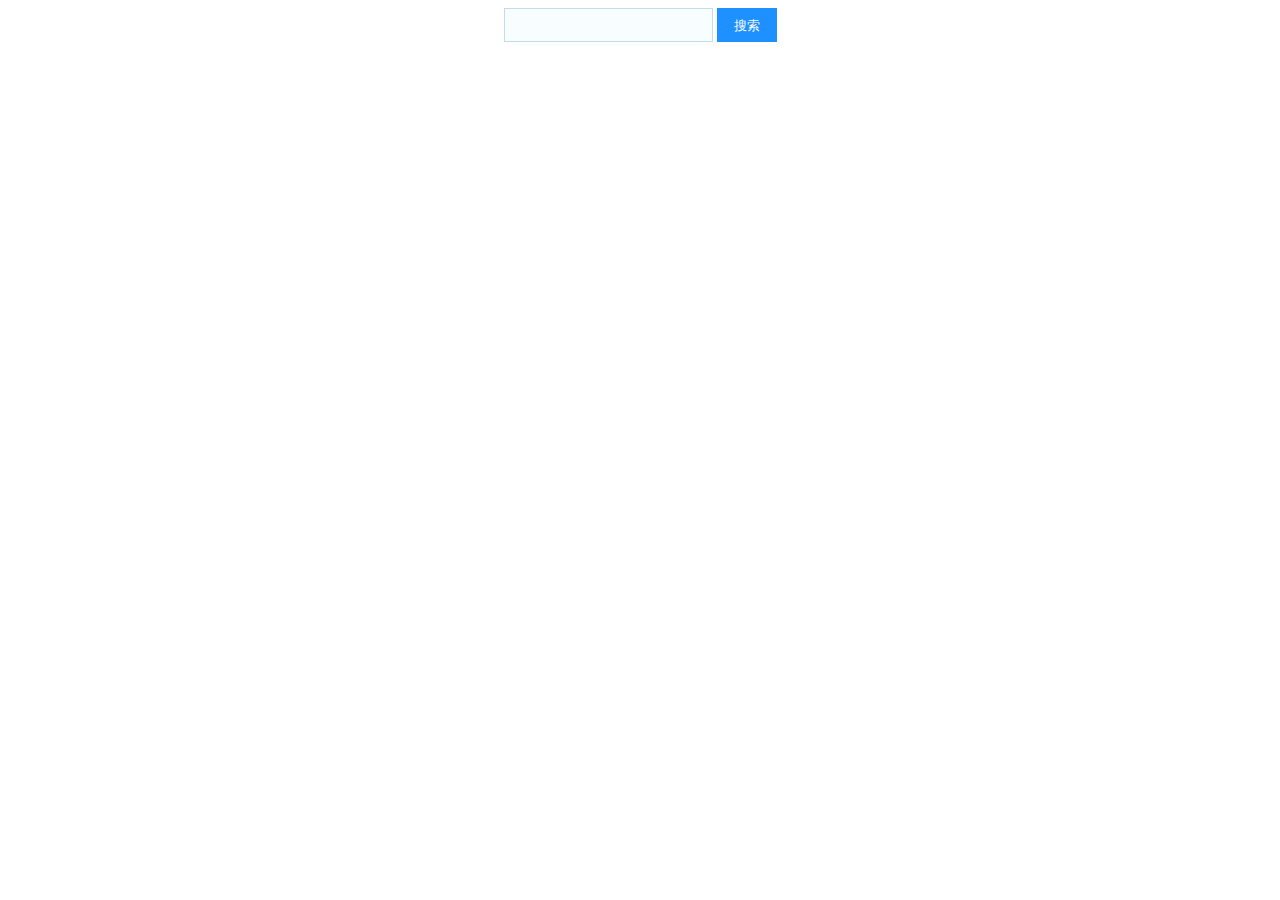
<file: search.html>
<!DOCTYPE html>
<html lang="en">
<head>
    <meta charset="UTF-8">
    <title>Title</title>
	<style>
		.searchForm{text-align:center; margin:10px; position:relative; clear:both;}
		.bdcs{margin:0 auto;text-align:center;}
		.searchForm_input{
			border: 1px #c0deea solid;
			font-size: 14px;
			background: #f8fdff;
			width: 200px;
			height: 30px;
			line-height: 30px;
			color: #111111;
			padding-left: 5px;
		}
		.searchForm_btn{
			height: 34px;
			width: 60px;
			color: #ffffff;
			line-height: 34px;
			border: none;
			text-align: center;
			background: dodgerblue;
			cursor: pointer;
		}
	</style>
</head>
<body>
<div class="bdcs">
<form>
<input type="text" class="searchForm_input" id="bdcsMain"/>
<input type="submit" class="searchForm_btn" value="搜索">
</form>
</div>
<script type="text/javascript">(function(){document.write(unescape('%3Cdiv id="bdcs"%3E%3C/div%3E'));var bdcs = document.createElement('script');bdcs.type = 'text/javascript';bdcs.async = true;bdcs.src = 'http://znsv.baidu.com/customer_search/api/js?sid=711048606318470336' + '&plate_url=' + encodeURIComponent(window.location.href) + '&t=' + Math.ceil(new Date()/3600000);var s = document.getElementsByTagName('script')[0];s.parentNode.insertBefore(bdcs, s);})();</script>

</body>
</html>
</file>
